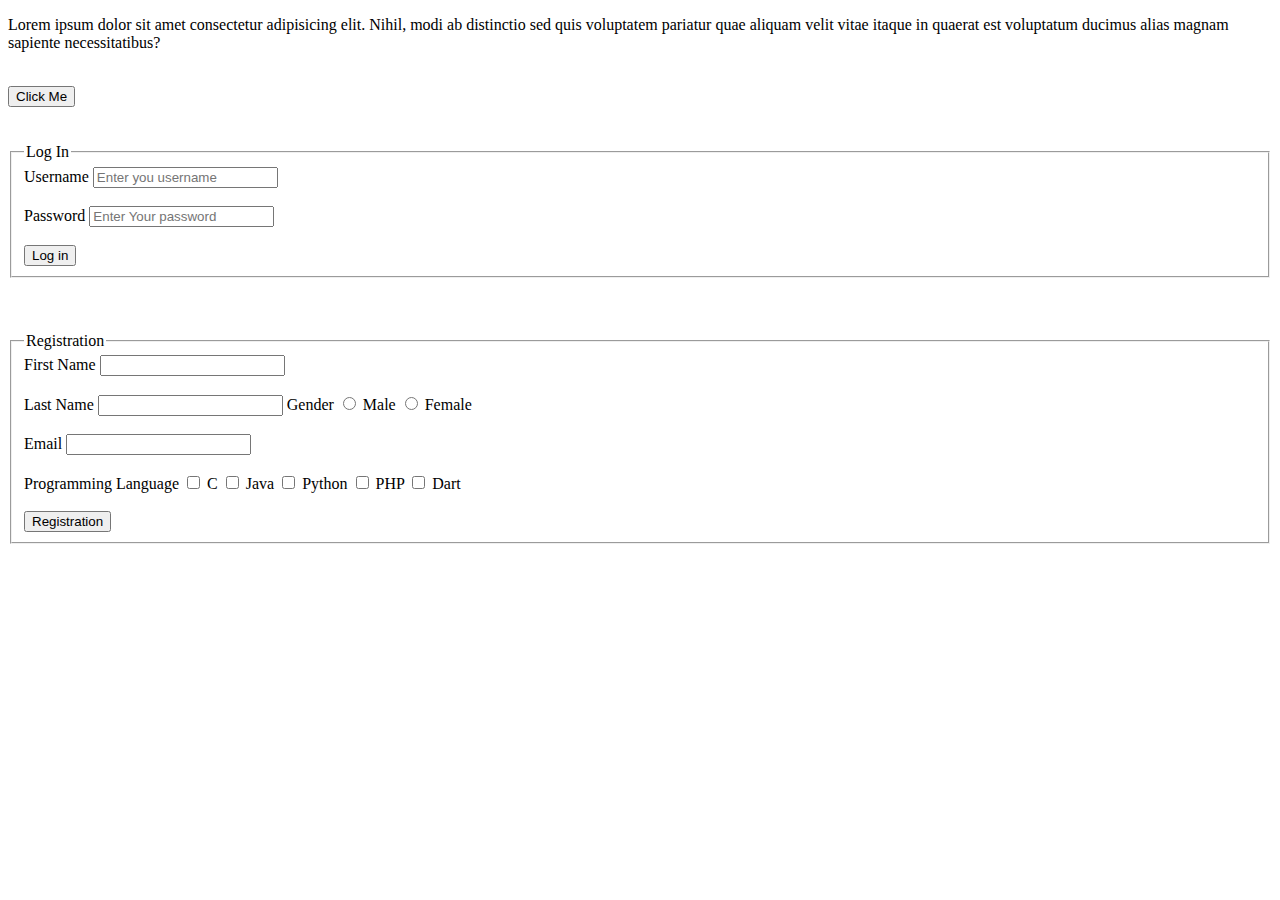
<file: test.html>
<!DOCTYPE html>
<html lang="en">

<head>
    <meta charset="UTF-8">
    <meta name="viewport" content="width=device-width, initial-scale=1.0">
    <title>Practice</title>
    <script src="script.js"></script>
</head>

<body>
    <section>
        <p id="test">Lorem ipsum dolor sit amet consectetur adipisicing elit. Nihil, modi ab distinctio sed quis
            voluptatem pariatur quae aliquam velit vitae itaque in quaerat est voluptatum ducimus alias magnam sapiente
            necessitatibus?</p>
        <br>
        <button onclick="test()">Click Me</button>
    </section>
    <br><br>
    <section class="form">
        <form action="" autocomplete="on">
            <fieldset>
                <legend>Log In</legend>
                <label for="fn">Username</label>
                <input type="text" name="fn" id="fn" placeholder="Enter you username">
                <br><br>
                <label for="fn">Password</label>
                <input type="password" name="pass" id="pass" placeholder="Enter Your password">

                <br><br>
                <input type="submit" value="Log in">

            </fieldset>
            <br><br><br>
            <fieldset>
                <legend>Registration</legend>
                <label for="fn">First Name</label>
                <input type="text" name="fn" id="fn" required>
                <br><br>
                <label for="ln">Last Name</label>
                <input type="text" name="ln" id="ln" required>


                <label for="gender">Gender</label>
                <input type="radio" name="gender" id="genderM" value="Male">
                <label for="gender">Male</label>
                <input type="radio" name="gender" id="genderf" value="Female">
                <label for="gender">Female</label>
                <br>
                <br>
                <label for="email">Email</label>
                <input type="email" name="email" id="email">

                <br>
                <br>
                <label for="p1">Programming Language</label>
                <input type="checkbox" name="p1" id="p1C" value="C">
                <label for="p1">C</label>

                <input type="checkbox" name="p1" id="p1Java" value="Java">
                <label for="p1">Java</label>

                <input type="checkbox" name="p1" id="p1Python" value="Python">
                <label for="p1">Python</label>

                <input type="checkbox" name="p1" id="p1PHP" value="PHP">
                <label for="p1">PHP</label>

                <input type="checkbox" name="p1" id="p1Dart" value="Dart">
                <label for="p1">Dart</label>
                <br><br>
                <button>Registration</button>
            </fieldset>
        </form>

    </section>
</body>

</html>
</file>
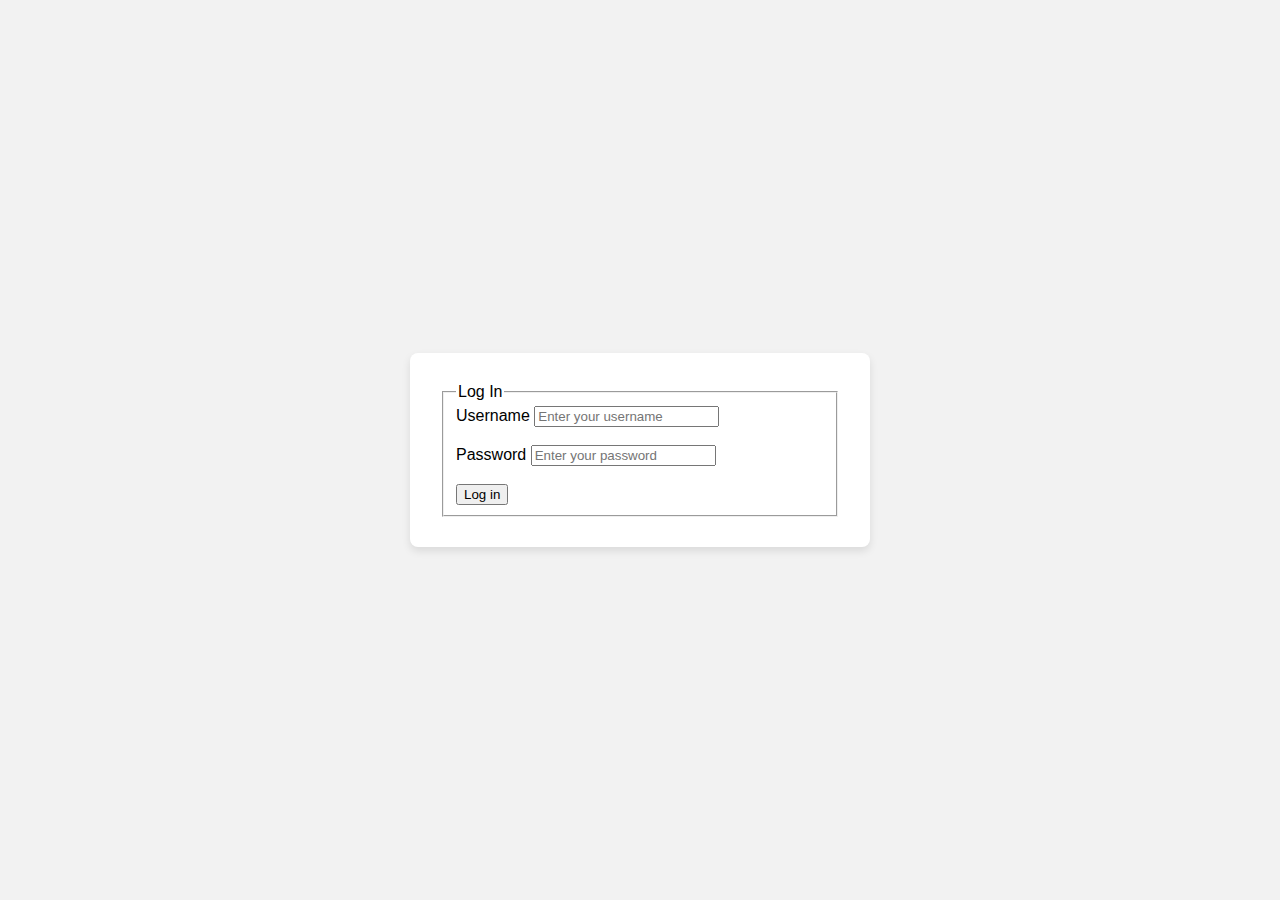
<file: login/login.html>
<!DOCTYPE html>
<html lang="en">

<head>
    <meta charset="UTF-8">
    <meta http-equiv="X-UA-Compatible" content="IE=edge">
    <meta name="viewport" content="width=device-width, initial-scale=1.0">
    <title>Login Page</title>
    <script src="login.js"></script>
    <link rel="stylesheet" href="login.css">
</head>

<body>
    <section class="form">
        <form action="code.php" method="post" onsubmit="return crs(event)">
            <fieldset>
                <legend>Log In</legend>
                <label for="fn">Username</label>
                <input type="text" name="username" id="fn" placeholder="Enter your username">
                <br><br>
                <label for="password">Password</label>
                <input type="password" name="password" id="password" placeholder="Enter your password"><br>
                <span id="up"></span>
                <span id="low"></span>
                <span id="d"></span>
                <span id="sc"></span><br>
                <input type="submit" value="Log in">
            </fieldset>
        </form>
    </section>
</body>

</html>
</file>
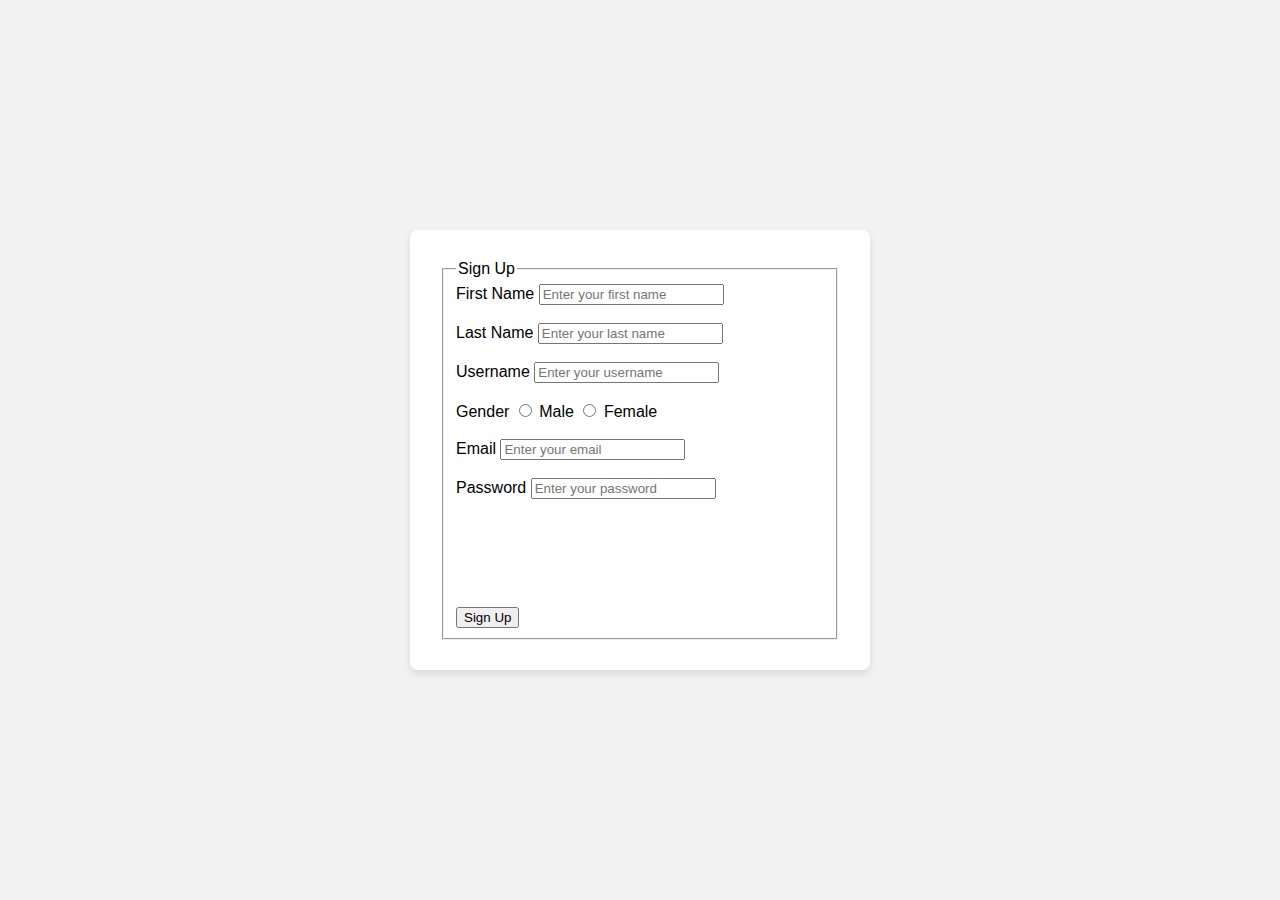
<file: signup/signup.html>
<!DOCTYPE html>
<html lang="en">

<head>
    <title>Sign Up Page</title>
    <script src="signup.js"></script>
    <link rel="stylesheet" href="signup.css">
</head>

<body>
    <section class="form">
        <form action="signup.php" method="post" onsubmit="return crs(event)">
            <fieldset>
                <legend>Sign Up</legend>

                <label for="fname">First Name</label>
                <input type="text" name="fname" id="fname" placeholder="Enter your first name" required>
                <span id="fnameError" class="error"></span>
                <br><br>

                <label for="lname">Last Name</label>
                <input type="text" name="lname" id="lname" placeholder="Enter your last name" required>
                <span id="lnameError" class="error"></span>
                <br><br>

                <label for="username">Username</label>
                <input type="text" name="username" id="username" placeholder="Enter your username" required>
                <span id="usernameError" class="error"></span>
                <br><br>

                <label for="gender">Gender</label>
                <input type="radio" name="gender" id="genderM" value="Male">
                <label for="genderM">Male</label>
                <input type="radio" name="gender" id="genderF" value="Female">
                <label for="genderF">Female</label>
                <span id="genderError" class="error"></span>
                <br><br>

                <label for="email">Email</label>
                <input type="email" name="email" id="email" placeholder="Enter your email" required>
                <span id="emailError" class="error"></span>
                <br><br>

                <label for="password">Password</label>
                <input type="password" name="password" id="password" placeholder="Enter your password" required>
                <br>
                <span id="up" class="error"></span><br>
                <span id="low" class="error"></span><br>
                <span id="d" class="error"></span><br>
                <span id="sc" class="error"></span><br>
                <br><br>

                <input type="submit" value="Sign Up">
            </fieldset>
        </form>
    </section>
</body>

</html>
</file>
<file: login/login.css>
body {
    font-family: Arial, sans-serif;
    background-color: #f2f2f2;
    margin: 0;
    padding: 0;
    height: 100vh;
    display: flex;
    justify-content: center;
    align-items: center;
    }
    .form {
    background-color: #fff;
    padding: 30px;
    border-radius: 8px;
    box-shadow: 0 4px 8px rgba(0, 0, 0, 0.1);
    width: 100%;
    max-width: 400px;
    }
</file>
<file: signup/signup.css>
body {
    font-family: Arial, sans-serif;
    background-color: #f2f2f2;
    margin: 0;
    padding: 0;
    height: 100vh;
    display: flex;
    justify-content: center;
    align-items: center;
    }
    .form {
    background-color: #fff;
    padding: 30px;
    border-radius: 8px;
    box-shadow: 0 4px 8px rgba(0, 0, 0, 0.1);
    width: 100%;
    max-width: 400px;
    }
</file>
